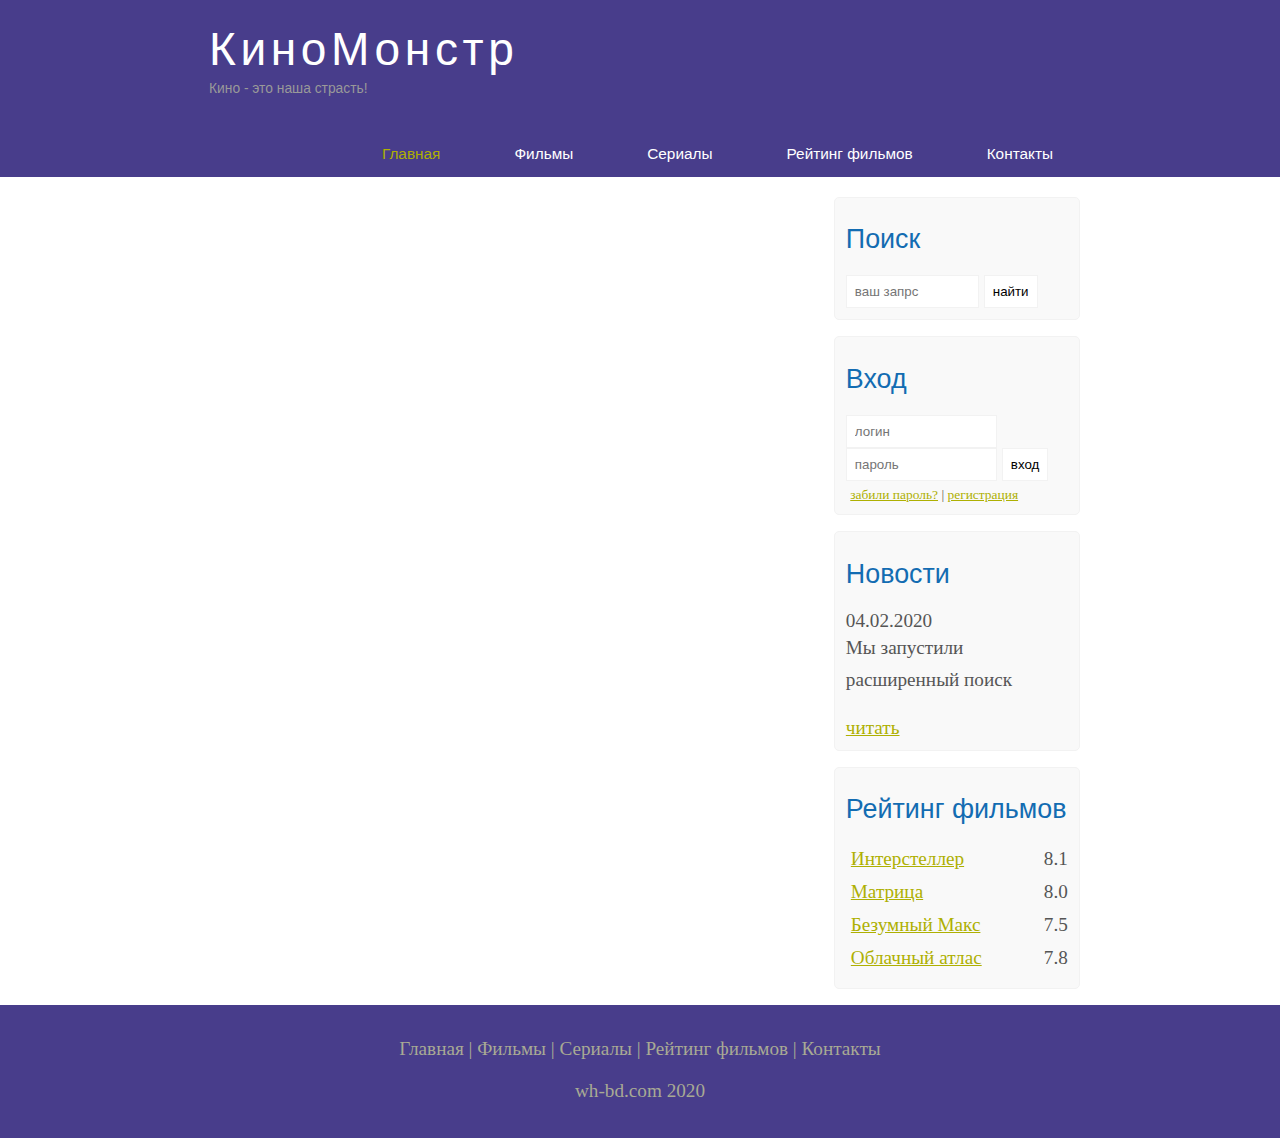
<file: index.html>
<!DOCTYPE html>
<html lang="ru">
<head>
  <meta charset="UTF-8">
 <meta name="description" content="Киномонстр - это портал о кино">
 <meta name="keywords" content="фильмы, фильми онлайн">
  <title>kinomonstr</title>
  <link rel="stylesheet" href="./assets/css/style.css">
</head>
<body>
  
  <div class="main">
  
    <div class="header">
     
      <div class="logo">
        <div class="logo_text">
          <h1><a href="/">КиноМонстр</a></h1>
          <h2>Кино - это наша страсть!</h2>
        </div>
      </div>

      <div class="menubar">

        <ul class="menu">
          <li class="selected">
            <a href="#">Главная</a>
          </li>
          <li>
            <a href="#">Фильмы</a>
          </li>
          <li>
            <a href="#">Сериалы</a>
          </li>
          <li>
            <a href="#">Рейтинг фильмов</a>
          </li>
          <li>
            <a href="#">Контакты</a>
          </li>
        </ul>

      </div>

    </div>
 
    <div class="site_content">

      <div class="sidebar_container">

        <div class="sidebar">

          <h2>Поиск</h2>
          <form method="post" action="#" id="search_form">
            <input type="search" name="search_field" placeholder="ваш запрс"/>
            <input type="submit" class="btn" value="найти"/>
          </form>
        </div>

        <div class="sidebar">
          <h2>Вход</h2>
          <form method="post" action="#" id="login">
              <input type="text" name="login_field" placeholder="логин" />
              <input type="password" name="password_field" placeholder="пароль" />
              <input type="submit" class="btn" value="вход" />
              <div class="lables_passreg_text">
                <span><a href="#">забили пароль?</a></span> | <span><a href="#">регистрация</a></span>
              </div>
          </form>
        </div>

        <div class="sidebar">
          <h2>Новости</h2>
          <span>04.02.2020</span>
          <p>Мы запустили расширенный поиск</p>
          <a href="#">читать</a>
        </div>

        <div class="sidebar">
          <h2>Рейтинг фильмов</h2>
          <ul>
            <li><a href="#">Интерстеллер</a><span class="rating_sidebar">8.1</span></li>
            <li><a href="#">Матрица</a><span class="rating_sidebar">8.0</span></li>
            <li><a href="#">Безумный Макс</a><span class="rating_sidebar">7.5</span></li>
            <li><a href="#">Облачный атлас</a><span class="rating_sidebar">7.8</span></li>
          </ul>
        </div>

      </div>

    </div>

    <div class="footer">
      <p> 
        <a href="#">Главная</a> | 
        <a href="#">Фильмы</a> | 
        <a href="#">Сериалы</a> | 
        <a href="#">Рейтинг фильмов</a> | 
        <a href="#">Контакты</a>
      </p>
      <p>wh-bd.com 2020</p>
    </div>

  </div>

</body>
</html>
</file>
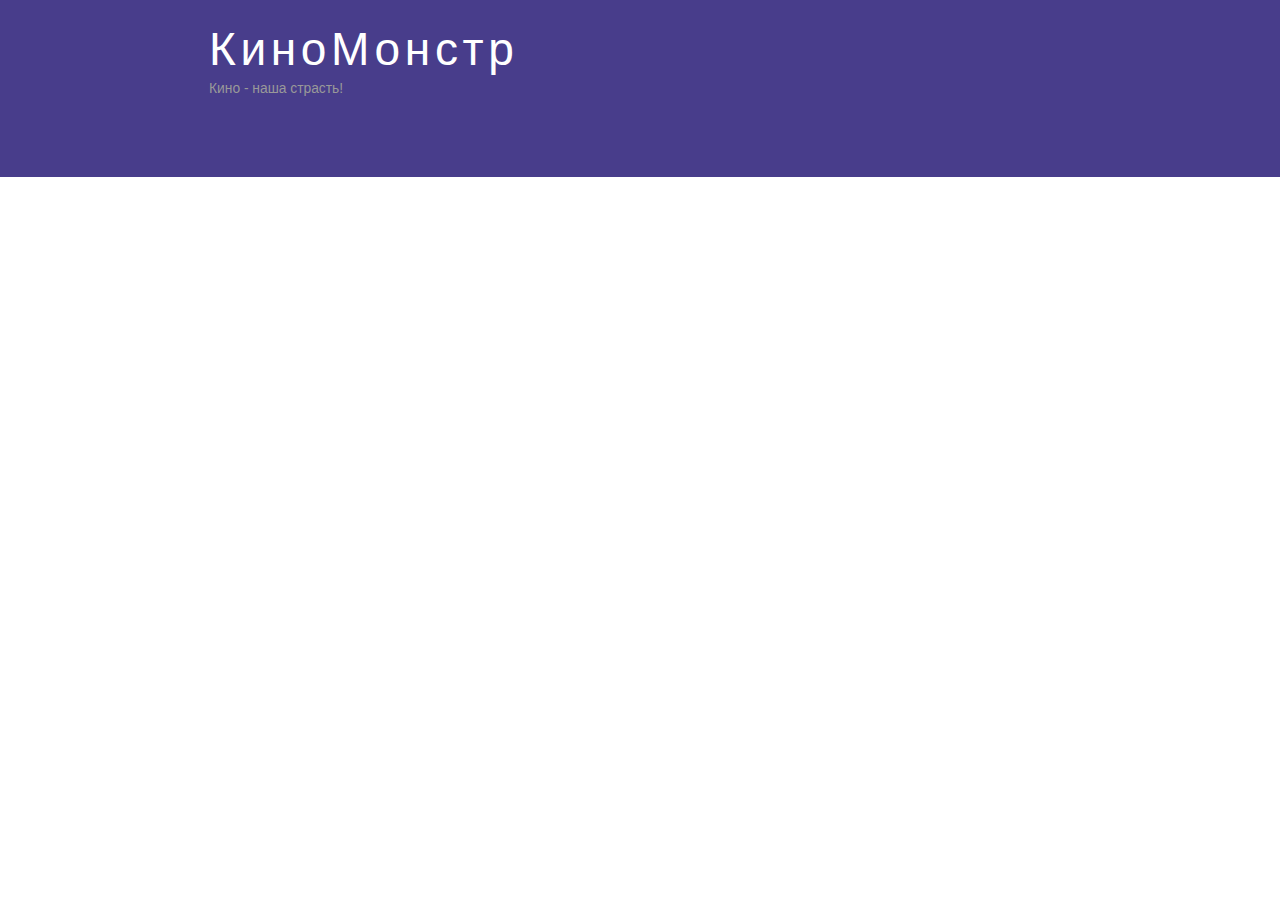
<file: SEND/kinomonster/index.html>
<!DOCTYPE html>
<html lang="en">
<head>
	<meta charset="UTF-8">
	<title>Document</title>
	<meta name="description" content="Киномонстр - это портал о кино" />
	<meta name="keywords" content="фильмы, фильмы онлайн, hd" />
	<link rel="stylesheet" href="/assets/css/style.css">
</head>
<body>

	<div class="main">
		
		<div class="header">
			<div class="logo">
				<div class="logo_text">
					<h1><a href="/">КиноМонстр</a></h1>
					<h2>Кино - наша страсть!</h2>
				</div>
			</div>
		</div>

	</div>
	
</body>
</html>
</file>
<file: assets/css/style.css>
* {
  margin: 0;
  padding: 0;
}

body{
  font-size: 1.2em;
  background-color: #fff;
  color: #555;
}
p {
  padding: 0 0 20px 0;
  line-height: 1.7em;

}
input[type="text"], input[type="password"], input[type="search"]{
  color: #5d5d5d;
  width: 60%;
  padding: 8px;
}
input, textarea{
  outline: none;
  border: none;
  border: solid 1px #f2f2f2;
}
h1, h2 {
  font: normal 170% 'century gothic', arial;
  margin: 0 0 15px 0;
  padding: 15px 0 5px 0;
  color: #000;
}
h2 {
  font-size: 140%;
}
a, a:hover{
  outline: none;
  text-decoration: underline;
  color: #aeb002;
}
ul {
  margin: 2px 0 22px 17px;
}
ul li {
  margin: 0 0 6px 0;
  padding: 0 0 4px 5px;
  line-height: 1.5em;
}

.header {
  background-color: darkslateblue;
  height: 177px;
  font-size: 0.8em;
  margin-left: 0px;
  margin-right: 0px;
  min-width: 900px;
}
.main, .logo, .menubar, .site_content, .footer {
  margin-left: auto;
  margin-right: auto;
} 
.logo {
  width: 880px;
  padding-bottom: 40px;
}
.logo h1, .logo h2 {
  font: normal 300% 'century gothic', arial, sant-sefif;
  margin: 0 0 0 9px;
}
.logo_text h1, .logo_text h1 a, .logo_text h1 a:hover {
  padding: 22px 0 0 0;
  color: #fff;
  letter-spacing: 0.1em;
  text-decoration: none;
}
.logo_text h2 {
  font-size: 0.9em;
  padding: 4px 0 0 0;
  color: #999;

}
.menubar{
  width: 900px;
  height: 46px;
}
ul.menu {
  float: right;
}
ul.menu li{
  float: left;
  padding: 0 0 0 9px;
  list-style: none;
  margin: 1px 2px 0 0;
}
ul.menu li a {
  font: normal 100% 'trebuchet ms', sans-serif;
  display: block;
  height: 20px;
  padding: 6px 35px 5px 28px;
  color: #fff;
  text-decoration: none;
}
ul.menu li.selected a {
  color: #aeb002;
}
ul.menu li a:hover {
  color: #e4ec04;
}
.site_content {
  width: 880px;
  overflow: hidden;
  margin: 20px auto 0 auto;
  background-color: white;
}
.sidebar_container {
  float: right;
  width: 224px;
}
.sidebar {
  float: right;
  width: 222px;
  padding: 5%;
  margin: 0 0 16px 0;
  border: solid 1px #f2f2f2;
  border-radius: 5px;
  background-color: #f9f9f9;
}
.btn {
  padding: 8px;
  background-color: white;
  cursor: pointer;
}
.sidebar h2 {
  color: #136cb2;
}
.lables_passreg_text {
  font-size: 0.7em;
  margin-top: 3%;
  margin-left: 2%;
}
.sidebar ul {
  margin: 0;
}
.sidebar ul li {
  list-style-type: none;
  margin: 0 0 0 0;
}
.sidebar .rating_sidebar {
  float: right;
}

.footer {
  width: 100%;
  height: 100px;
  padding: 28px 0 5px 0;
  text-align: center;
  background-color: darkslateblue;
  color: #a8aa94;
  margin-left: 0px;
  margin-right: 0px;
  min-width: 900px;
}
.footer a {
  color: #a8aa94;
  text-decoration: none;
}
.footer a:hover{
  color: #fff;
  text-decoration: none;
}
.footer p {
  padding: 0 0 10px 0;
}
</file>
